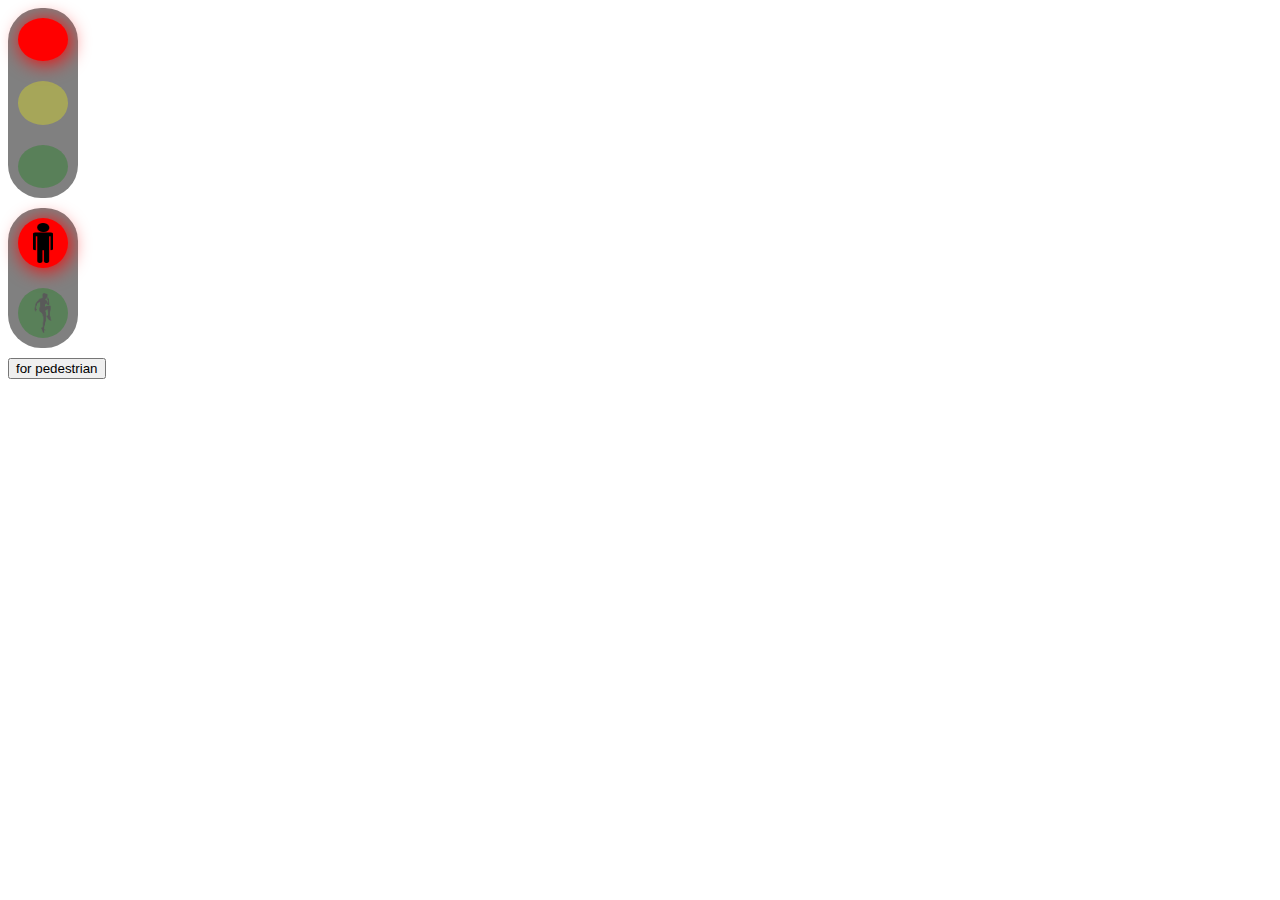
<file: Korzh Ilya HW17 JS  REST GraphQL JWT/index.html>
<!DOCTYPE html>
<html lang="en">
<head>
  <meta charset="UTF-8">
  <meta content="IE=edge" http-equiv="X-UA-Compatible">
  <meta content="width=device-width, initial-scale=1.0" name="viewport">
  <link href="css/style.css" rel="stylesheet">
</head>
<body>
<div class="wrapper">
  <div class="red circle"></div>
  <div class="yellow circle"></div>
  <div class="green circle"></div>
</div>

<div class="wrapperPedestrian">

  <div class="redPedestrian circlePedestrian">
    <img src="img/pngwing.com.png" alt="img">
  </div>

    <div class="greenPedestrian circlePedestrian">
      <img src="img/pngwing.com%20(3).png" alt="img">
    </div>

    </div>

<button class="forPedestrian" >for pedestrian</button>

</div>
<script src="js/main.js"></script>
</body>
</html>
</file>
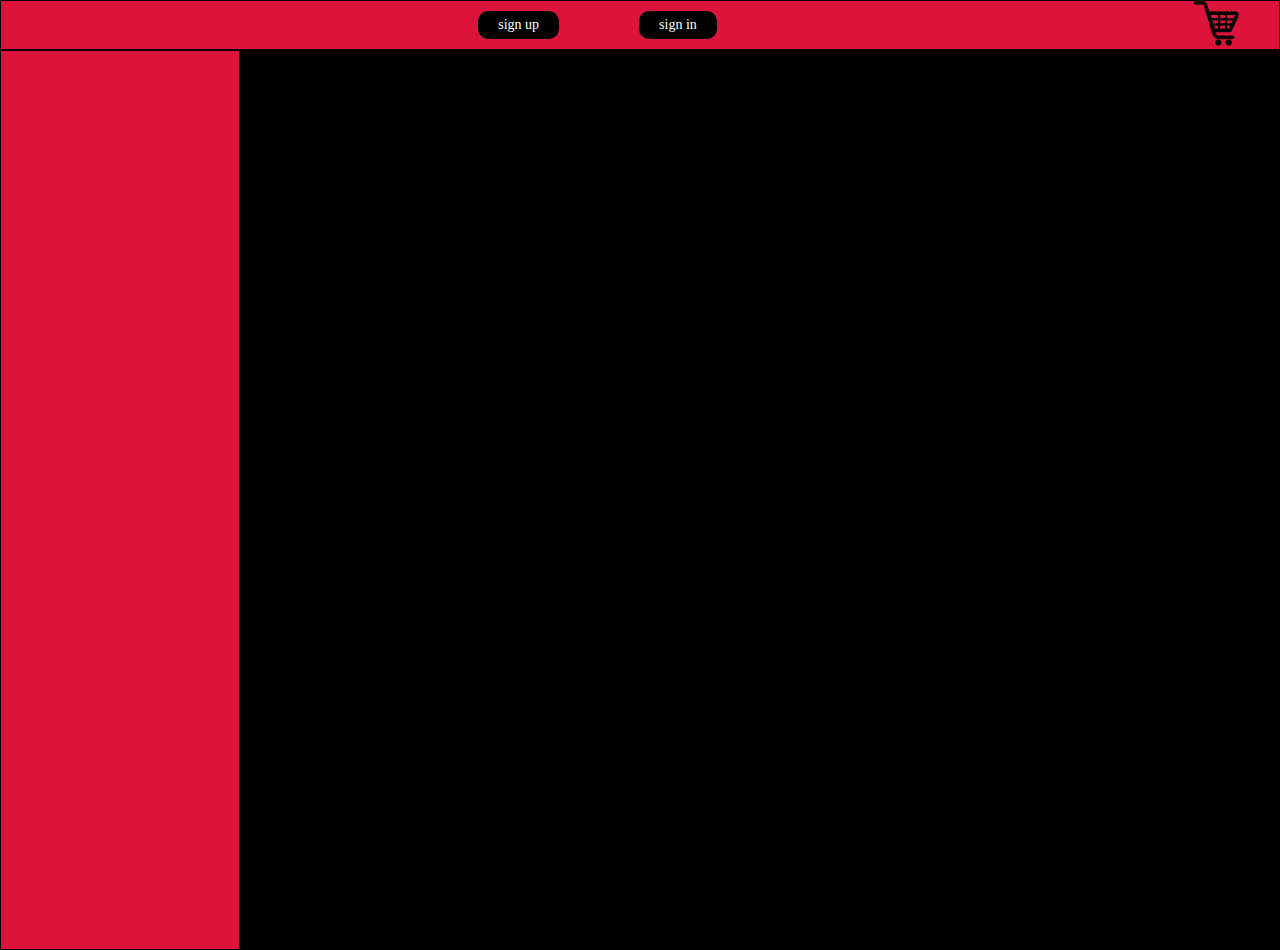
<file: Korzh Ilya HW18 JS  Modul/index.html>
<!DOCTYPE html>
<html lang="en">
<head>
  <title></title>
  <meta charset="UTF-8">
  <meta content="IE=edge" http-equiv="X-UA-Compatible">
  <meta content="width=device-width, initial-scale=1.0" name="viewport">
  <link href="css/refer.css" rel="stylesheet">
  <link href="css/style.css" rel="stylesheet">
</head>
<body>
<header>
  <div class="wrapper-header">
    <div class="wrapperButtonHeader">
      <a href="#/register" class="aForRegister"  id="aForRegister">sign up</a>
        <a href="#/login" class="aForLogin" id="aForLogin" >sign in</a>
    </div>
    <a href="#/basket" class="aForBasket" > <img src="img/pngwing.com.png " alt="img" class="basket" > </a>
  </div>

</header>
<main>
<aside class="left-aside"></aside>
<div class="wrapper-cart"></div>
</main>
<footer></footer>
<script src="js/main.js"></script>
</body>
</html>
</file>
<file: Korzh Ilya HW17 JS  REST GraphQL JWT/css/style.css>
.wrapper{
  width: 70px;
  height: 190px;
  background-color: grey;
  display: flex;
  border-radius: 33px;
  flex-direction: column;

}
.circle {
  width: 50px;
  height: 50px;
  border-radius: 50%;
  margin: 10px;
opacity: 30%;
}
.red {
  background-color: red;
}
.yellow{
  background-color: yellow;
}
.green {
  background-color: green;
}


.wrapperPedestrian{
  width: 70px;
  height: 140px;
  background-color: grey;
  display: flex;
  border-radius: 33px;
  flex-direction: column;
margin: 10px 0;

}
.circlePedestrian {
  width: 50px;
  height: 50px;
  border-radius: 50%;
  margin: 10px;
  opacity: 30%;
  display: flex;
  justify-content: center;
  align-items: center;
}

.redPedestrian {
  background-color: red;
}
.greenPedestrian {
  background-color: green;
}
img{
  width: 20px;
  height: 40px;
}
</file>
<file: Korzh Ilya HW18 JS  Modul/css/refer.css>
/*Обнуление*/
* {
  padding: 0;
  margin: 0;
  border: 0;
}
p{
  padding: 0;
  margin: 0;
  border: 0;
}
*, *:before, *:after {
  -moz-box-sizing: border-box;
  -webkit-box-sizing: border-box;
  box-sizing: border-box;
}

:focus, :active {
  outline: none;
}

a:focus, a:active {
  outline: none;
}

nav, footer, header, aside {
  display: block;
}

html, body {
  height: 100%;
  width: 100%;
  line-height: 1;
  font-size: 14px;
  -ms-text-size-adjust: 100%;
  -moz-text-size-adjust: 100%;
  -webkit-text-size-adjust: 100%;
}

input, button, textarea {
  font-family: inherit;
}

input::-ms-clear {
  display: none;
}

button {
  cursor: pointer;
}

button::-moz-focus-inner {
  padding: 0;
  border: 0;
}

a, a:visited {
  text-decoration: none;
}

a:hover {
  text-decoration: none;
}

ul li {
  list-style: none;
}

img {
  vertical-align: top;
}

h1, h2, h3, h4, h5, h6 {
  font-size: inherit;
  font-weight: inherit;
}
</file>
<file: Korzh Ilya HW18 JS  Modul/css/style.css>
body {
  background-color: black;
}
main {
  display: flex;
}
.wrapper-header {
  width: 100vw;
  height: 50px;
  background-color: crimson;
  border: 1px solid black;
  display: flex;
}
.wrapperButtonHeader{
  width: 100%;
display: flex;
  justify-content: center;
  align-items: center;
}
.completedOrders,
.buttonExit{
  background-color: black;
  border-radius: 10px;
  color: white;
  padding: 7px 20px;
  margin: 0 40px;
}
.aForLogin,
.aForRegister{
  background-color: black;
  border-radius: 10px;
  color: white;
  padding: 7px 20px;
margin: 0 40px;
}
.aForBasket,.basket{
  width: 45px;
  cursor: pointer;
 margin: 0 40px 0 0;
}
.left-aside {
  min-height: 100vh;
  width: 300px;
  background-color: crimson;
  border: 1px solid black;
}
.div-category {
  margin: 20px;
  display: flex;
  flex-direction: column;
}
.a-category {
  background-color: black;
  padding: 5px;
  color: white;
  border-radius: 8px;
  margin: 10px;

}
.wrapper-cart {
  background-color: black;
  width: 100%;
  height: 100%;
  display: flex;
  flex-wrap: wrap;
  justify-content: space-evenly;
  padding:40px 40px 0;
}
.cart{
  background-color: crimson;
  display: flex;
  flex-direction: column;
  justify-content: center;
  align-items: center;
  width: 200px;
   padding: 20px;
  margin: 0 0 20px 0 ;
border-radius: 20px;
}
.imgCart {
  width: 150px;
  height: 150px;
  object-fit: contain;
  margin: 0 0 20px 0;
}
.elementName{
  text-align: center;
  margin: 0 0 20px 0;
}
.aCart{
  background-color: black;
  margin: 20px 0 0 0 ;
  font-size: 18px;
  padding: 0 20px;
  border-radius: 5px;
  color: white;
}
.imgGood{
  width: 400px;
  height: 400px;
  object-fit: contain;
  margin: 0 0 20px 0;
}
.goodDescription{
  margin:  20px 0;
}
.elementName,
.goodPrice,
.goodDescription{
  color: white;
}
.payForGoods,
.buttonDeleteAllGoodsInBasket,
.addGoodToBasket{
  background-color: crimson;
  color: black;
  font-size: 20px;
  padding: 10px 20px;
  border-radius: 5px;
  margin: 20px 0;
}
.containerForBasketGood{
  width: 100%;
  height: 100px;
  border: 1px solid crimson;
  display: flex;
  padding: 0 0 0 15px;
  margin: 40px 0 0 0;
  align-items: center;
background-color: crimson;
}
.imgBasket,
.imgTrash{
  width: 75px;
  height: 75px;
  object-fit: contain;
  cursor :pointer;
}
.minus{
  font-size: 60px;
  margin: 0 20px 60px;
}
.plus{
  font-size: 60px;
  margin: 0 20px;
}
.count{
  font-size: 70px;
}
.setCount{
  width: 75px;
  margin: 0 20px;
  }
.enterButton,
.enterInputLogin,
.enterInputPassword,
.registerButton,
.registerInputLogin,
.registerInputPassword{
  background-color: crimson;
  padding: 10px 40px;
  margin: 100px 0;
  color: white;
}
.orderListText{
  margin:  0 0 10px 0;
color: white;
}
.orderListCart{
  background-color: crimson;
  display: flex;
  flex-direction: column;
  justify-content: center;
  align-items: center;
  width: 300px;
  padding: 20px;
  margin: 0 0 20px 0 ;
  border-radius: 20px;
}
.listForGood{
display: flex;
  flex-direction: column;
  justify-content: center;
  padding: 10px 20px 0 ;
  border:1px solid black;
  border-radius: 5px;
margin: 0 0 10px 0;

}
</file>
